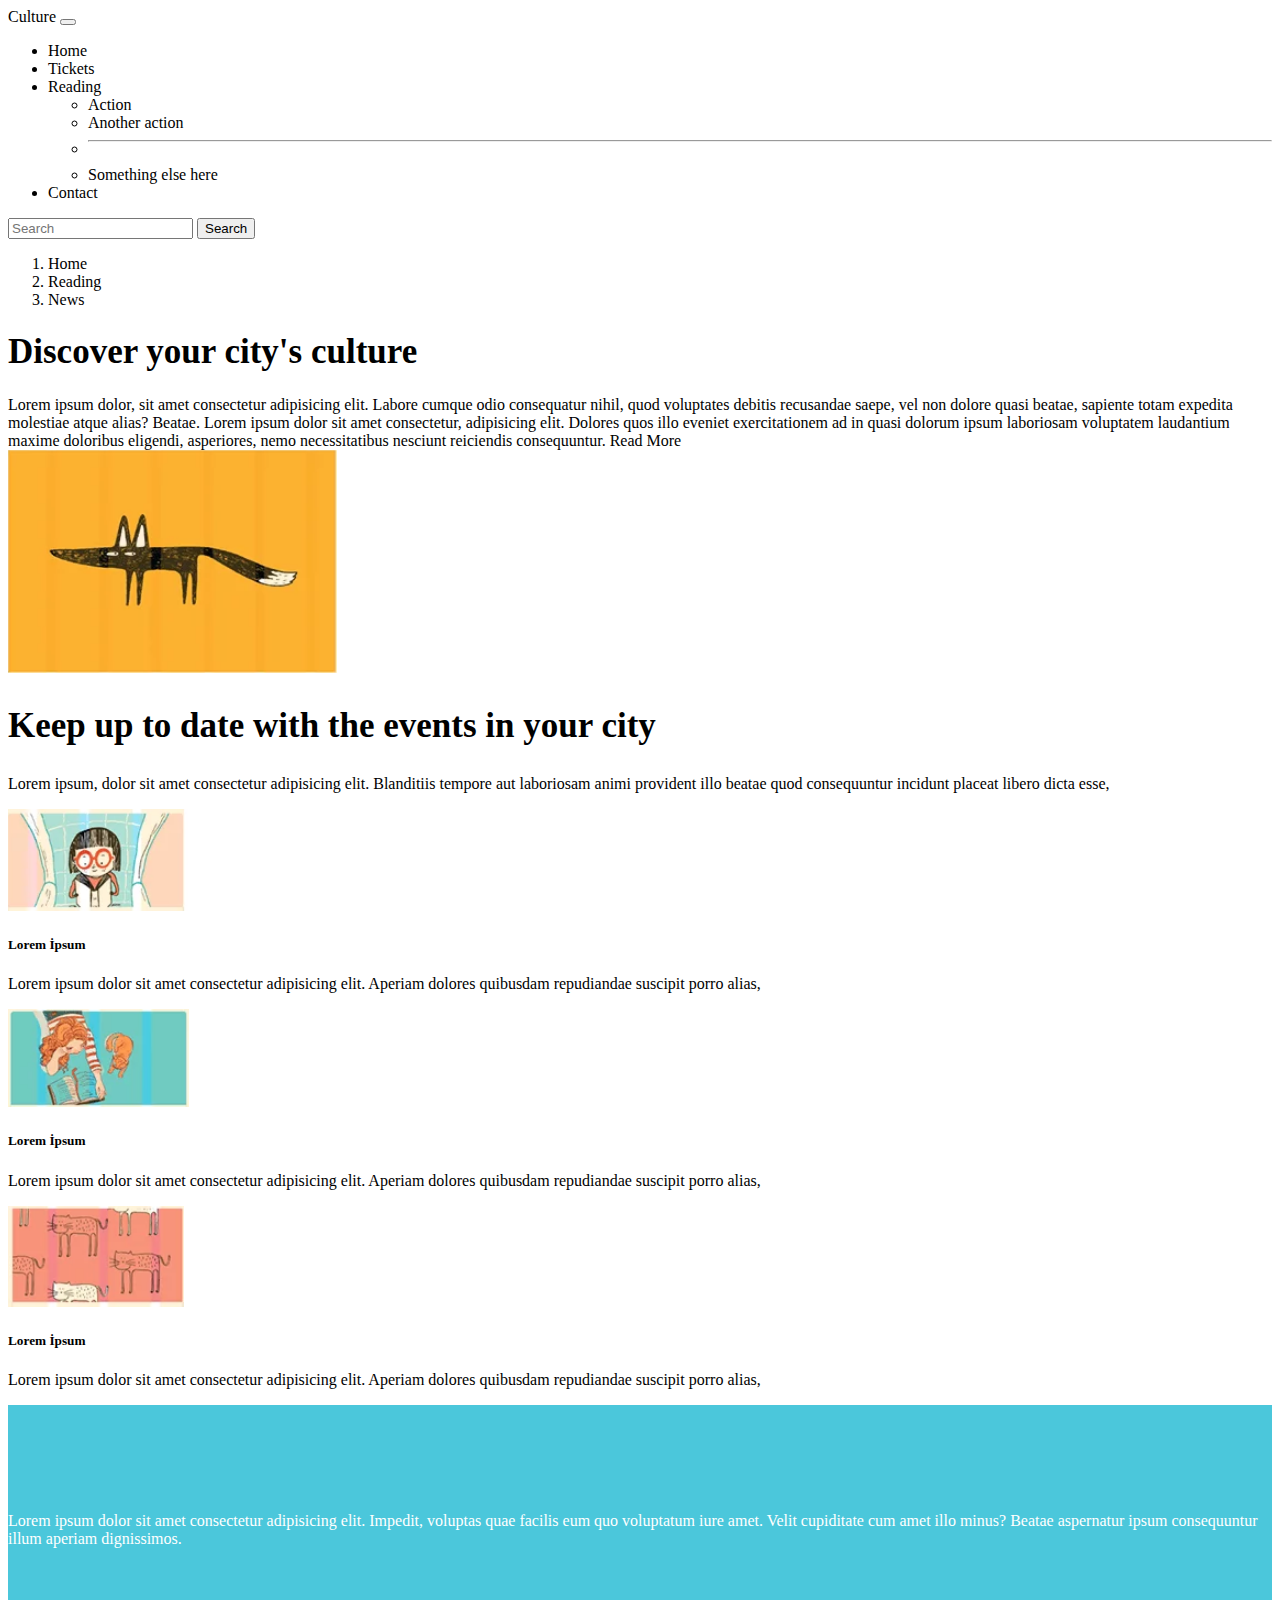
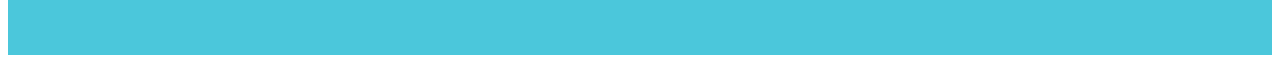
<file: Bootstrap-Culture-Site-main/index.html>
<!DOCTYPE html>
<html lang="en">

<head>
    <meta charset="UTF-8">
    <meta http-equiv="X-UA-Compatible" content="IE=edge">
    <meta name="viewport" content="width=device-width, initial-scale=1.0">
    <title>Document</title>
    <link href="https://cdn.jsdelivr.net/npm/bootstrap@5.2.3/dist/css/bootstrap.min.css" rel="stylesheet" integrity="sha384-rbsA2VBKQhggwzxH7pPCaAqO46MgnOM80zW1RWuH61DGLwZJEdK2Kadq2F9CUG65" crossorigin="anonymous">
    <script src="https://cdn.jsdelivr.net/npm/bootstrap@5.2.3/dist/js/bootstrap.bundle.min.js" integrity="sha384-kenU1KFdBIe4zVF0s0G1M5b4hcpxyD9F7jL+jjXkk+Q2h455rYXK/7HAuoJl+0I4" crossorigin="anonymous"></script>
    <link rel="stylesheet" href="./css/style.css">
</head>

<body>
    <nav class="navbar navbar-expand-lg bg-light">
        <div class="container-fluid">
            <a class="navbar-brand p-3" href="#">Culture</a>
            <button class="navbar-toggler" type="button" data-bs-toggle="collapse" data-bs-target="#navbarSupportedContent" aria-controls="navbarSupportedContent" aria-expanded="false" aria-label="Toggle navigation">
                <span class="navbar-toggler-icon"></span>
            </button>
            <div class="collapse navbar-collapse" id="navbarSupportedContent">
                <ul class="navbar-nav me-auto mb-2 mb-lg-0">
                    <li class="nav-item">
                        <a class="nav-link active" aria-current="page" href="#">Home</a>
                    </li>
                    <li class="nav-item">
                        <a class="nav-link" href="#">Tickets</a>
                    </li>
                    <li class="nav-item dropdown">
                        <a class="nav-link dropdown-toggle" href="#" role="button" data-bs-toggle="dropdown" aria-expanded="false">
                            Reading
                        </a>
                        <ul class="dropdown-menu">
                            <li><a class="dropdown-item" href="#">Action</a></li>
                            <li><a class="dropdown-item" href="#">Another action</a></li>
                            <li>
                                <hr class="dropdown-divider">
                            </li>
                            <li><a class="dropdown-item" href="#">Something else here</a></li>
                        </ul>
                    </li>
                    <li class="nav-item">
                        <a class="nav-link" href="./contact.html">Contact</a>
                    </li>
                </ul>
                <form class="d-flex" role="search">
                    <input class="form-control me-2" type="search" placeholder="Search" aria-label="Search">
                    <button class="btn btn-outline-success bg-black" type="submit">Search</button>
                </form>
            </div>
        </div>
    </nav>

    <div class="content ms-5 mt-5">
        <div class="row">
            <div class="content-left col-xl-5">
                <nav aria-label="breadcrumb">
                    <ol class="breadcrumb">
                        <li class="breadcrumb-item"><a href="#">Home</a></li>
                        <li class="breadcrumb-item"><a href="#">Reading</a></li>
                        <li class="breadcrumb-item active" aria-current="page">News</li>
                    </ol>
                </nav>

                <h1 style="font-size: 35px;">Discover your city's culture</h1>
                <span>Lorem ipsum dolor, sit amet consectetur adipisicing elit. Labore cumque odio consequatur nihil,
                    quod voluptates debitis recusandae saepe, vel non dolore quasi beatae, sapiente totam expedita
                    molestiae atque alias? Beatae.</span>
                <span class="float-end mt-5">Lorem ipsum dolor sit amet consectetur, adipisicing elit. Dolores quos illo
                    eveniet exercitationem ad in quasi dolorum ipsum laboriosam voluptatem laudantium maxime doloribus
                    eligendi, asperiores, nemo necessitatibus nesciunt reiciendis consequuntur.</span>
                <a href="#" class="float-md-start mt-5">Read More</a>

            </div>
            <img class="content-right col-xl-7 w-50 float-end ms-5" src="./img/1.PNG" alt="">
        </div>
    </div>

    <div class="info">
        <div class="row">
            <div class="col-xl-12 text-center mt-5 text-center">
                <h2 style="font-size: 35px;">Keep up to date with the events in your city</h2>
                <p>Lorem ipsum, dolor sit amet consectetur adipisicing elit. Blanditiis tempore aut laboriosam animi provident illo beatae quod consequuntur incidunt placeat libero dicta esse,</p>
            </div>
        </div>
    </div>

    <div class="boxes">
        <div class="row p-5 col-xl-12">
            <!-- <div class="card col-xl-4" style="width: 18rem;">
                <img src="./img/2.PNG" class="card-img-top" alt="...">
                <div class="card-body">
                    <h5 class="card-title">Lorem İpsum</h5>
                    <p class="card-text">Lorem ipsum dolor, sit amet consectetur adipisicing elit. Illo quasi enim
                        repudiandae quod reprehenderit,</p>
                    <a href="#" class="btn btn-primary">Read More</a>
                </div>
            </div>

            <div class="card col-xl-4" style="width: 18rem;">
                <img src="./img/3.PNG" class="card-img-top" alt="...">
                <div class="card-body">
                    <h5 class="card-title">Lorem İpsum</h5>
                    <p class="card-text">Lorem ipsum dolor, sit amet consectetur adipisicing elit. Illo quasi enim
                        repudiandae quod reprehenderit,</p>
                    <a href="#" class="btn btn-primary">Read More</a>
                </div>
            </div>

            <div class="card col-xl-4 " style="width: 18rem;">
                <img src="./img/4.PNG" class="card-img-top" alt="...">
                <div class="card-body">
                    <h5 class="card-title">Lorem İpsum</h5>
                    <p class="card-text">Lorem ipsum dolor, sit amet consectetur adipisicing elit. Illo quasi enim
                        repudiandae quod reprehenderit,</p>
                    <a href="#" class="btn btn-primary">Read More</a>
                </div>
            </div> -->
            <div class="row row-cols-1 row-cols-md-3 g-4">
                <div class="col">
                    <div class="card h-100">
                        <img src="./img/2.PNG" class="card-img-top" alt="...">
                        <div class="card-body">
                            <h5 class="card-title">Lorem İpsum</h5>
                            <p class="card-text">Lorem ipsum dolor sit amet consectetur adipisicing elit. Aperiam dolores quibusdam repudiandae suscipit porro alias,</p>
                        </div>
                    </div>
                </div>
                <div class="col">
                    <div class="card h-100">
                        <img src="./img/3.PNG" class="card-img-top" alt="...">
                        <div class="card-body">
                            <h5 class="card-title">Lorem İpsum</h5>
                            <p class="card-text">Lorem ipsum dolor sit amet consectetur adipisicing elit. Aperiam dolores quibusdam repudiandae suscipit porro alias,</p>
                        </div>
                    </div>
                </div>
                <div class="col">
                    <div class="card h-100">
                        <img src="./img/4.PNG" class="card-img-top" alt="...">
                        <div class="card-body">
                            <h5 class="card-title">Lorem İpsum</h5>
                            <p class="card-text">Lorem ipsum dolor sit amet consectetur adipisicing elit. Aperiam dolores quibusdam repudiandae suscipit porro alias,</p>
                        </div>
                    </div>
                </div>
            </div>
        </div>
    </div>

    <div class="footer text-center " style="background-color: #4bc7db;">

        <div class="row">
            <div class="col-xl-12">
                <p style="color: #fff;">Lorem ipsum dolor sit amet consectetur adipisicing elit. Impedit, voluptas quae facilis eum quo voluptatum iure amet. Velit cupiditate cum amet illo minus? Beatae aspernatur ipsum consequuntur illum aperiam dignissimos.</p>

            </div>
        </div>


    </div>
</body>

</html>
</file>
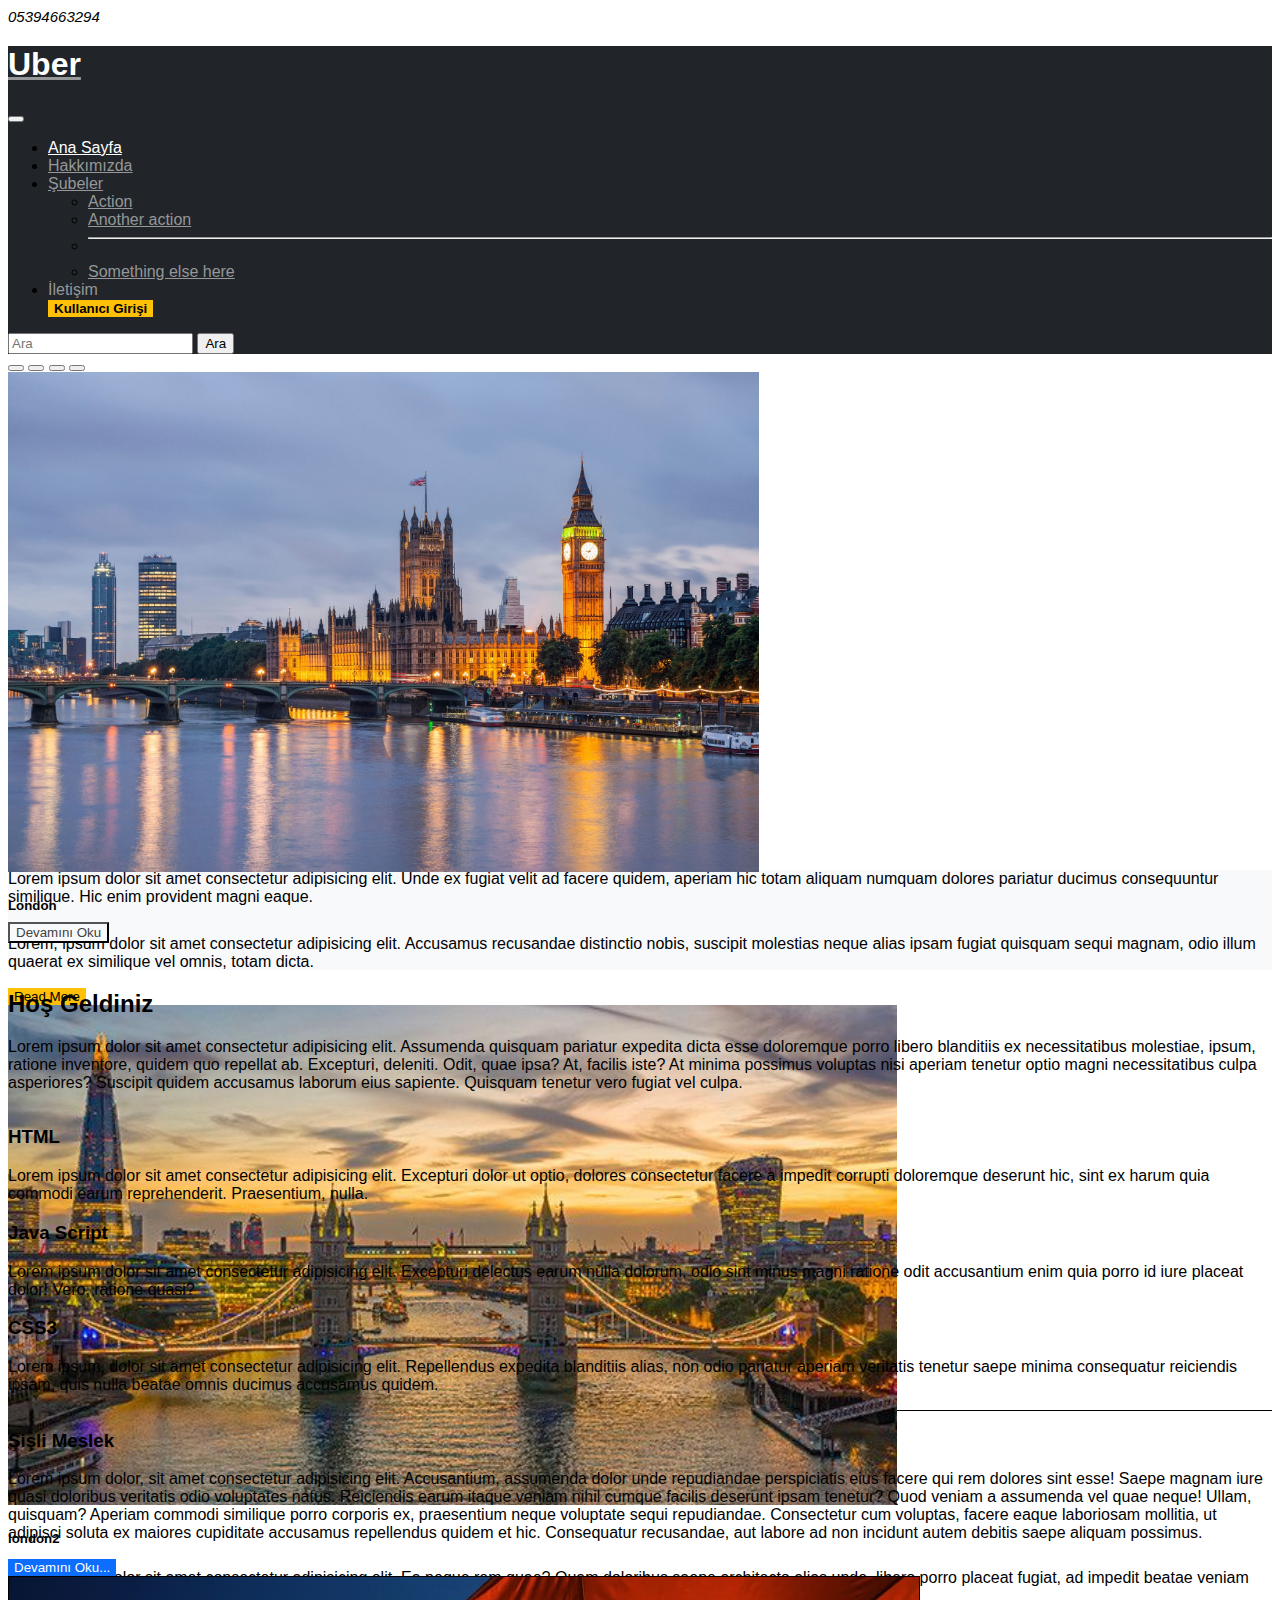
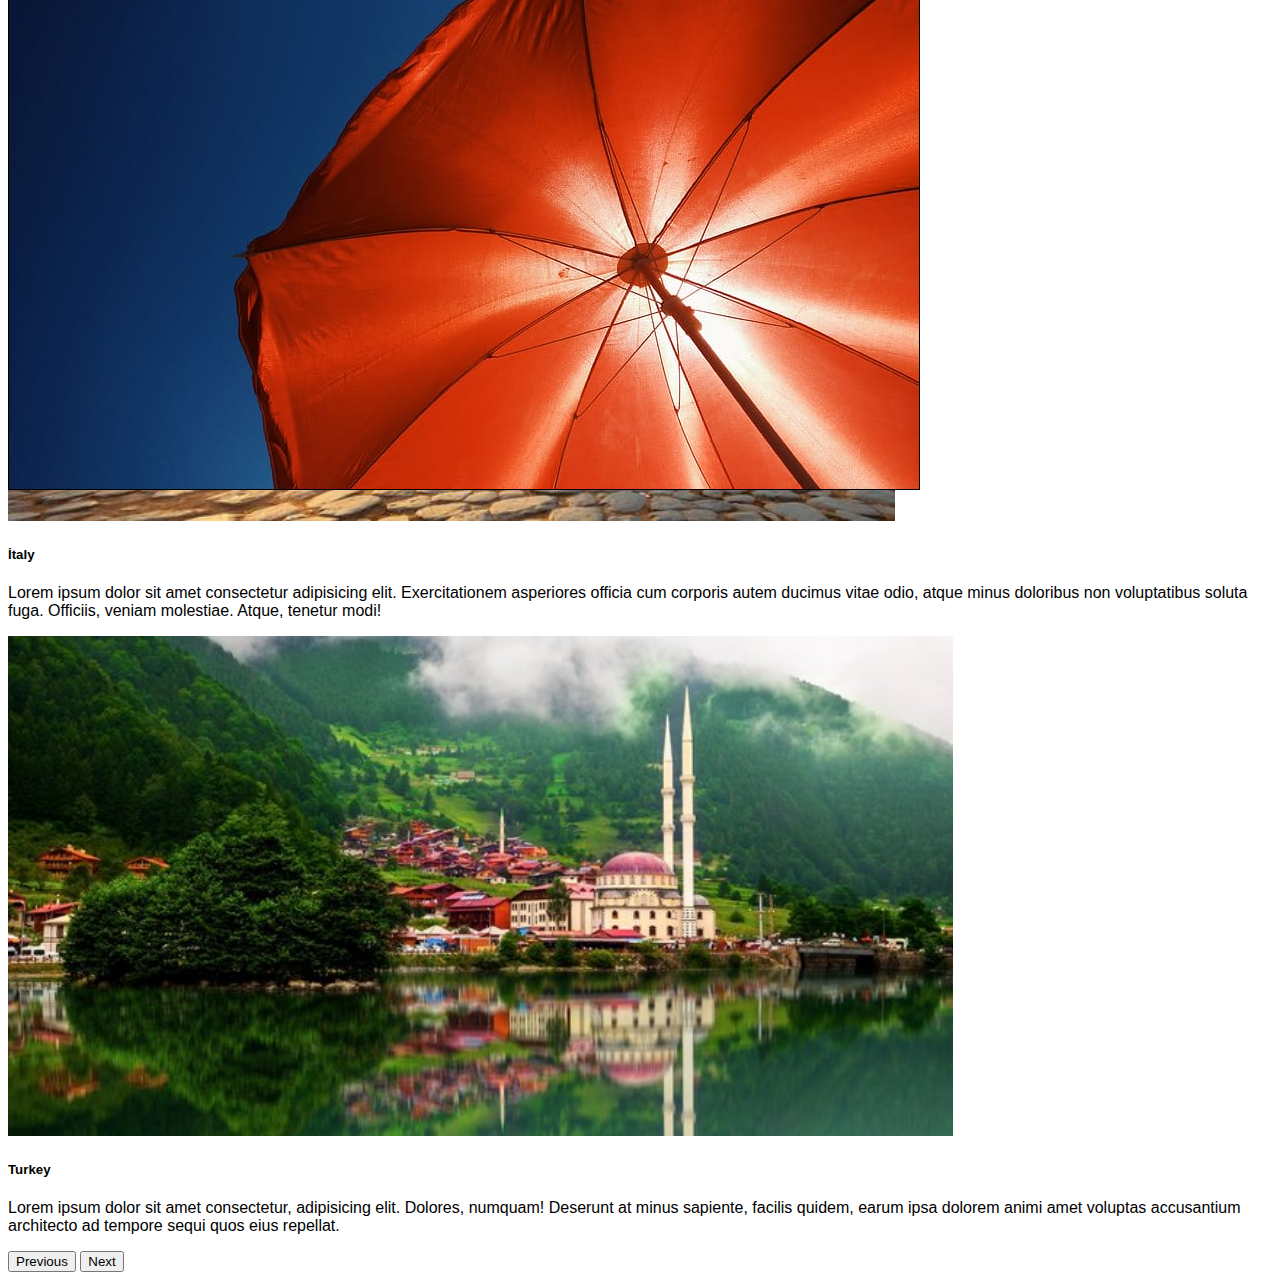
<file: Bootstrap-Uber-Site-main/index.html>
<!DOCTYPE html>
<html lang="en">

<head>
    <meta charset="UTF-8">
    <meta http-equiv="X-UA-Compatible" content="IE=edge">
    <meta name="viewport" content="width=device-width, initial-scale=1.0">
    <title>Document</title>
    <link href="https://cdn.jsdelivr.net/npm/bootstrap@5.2.3/dist/css/bootstrap.min.css" rel="stylesheet" integrity="sha384-rbsA2VBKQhggwzxH7pPCaAqO46MgnOM80zW1RWuH61DGLwZJEdK2Kadq2F9CUG65" crossorigin="anonymous">
    <script src="https://cdn.jsdelivr.net/npm/bootstrap@5.2.3/dist/js/bootstrap.bundle.min.js" integrity="sha384-kenU1KFdBIe4zVF0s0G1M5b4hcpxyD9F7jL+jjXkk+Q2h455rYXK/7HAuoJl+0I4" crossorigin="anonymous"></script>
    <link rel="stylesheet" href="https://cdnjs.cloudflare.com/ajax/libs/font-awesome/6.2.1/css/all.min.css" integrity="sha512-MV7K8+y+gLIBoVD59lQIYicR65iaqukzvf/nwasF0nqhPay5w/9lJmVM2hMDcnK1OnMGCdVK+iQrJ7lzPJQd1w==" crossorigin="anonymous" referrerpolicy="no-referrer"
    />
    <link rel="stylesheet" href="./css/style.css">
</head>

<body>
    <div class="container-fluid">
        <div class="info_bar mb-2">
            <div class="row mt-1" style="font-size: 15px;">
                <div class="info_bar_left col-xl-5 ms-5 p-0">
                    <a href="https://www.instagram.com/naziper_v2/"><i class="fa-brands fa-instagram me-2"></i></a>
                    <a href="#"><i class="fa-brands fa-facebook me-2"></i></a>
                    <a href="#"><i class="fa-brands fa-twitch me-2"></i></a>
                    <a href="#"><i class="fa-brands fa-twitter me-2"></i></a>
                    <a href="https://www.youtube.com/channel/UCO_evRioUmekkpS1BS3NsFQ"><i class="fa-brands fa-youtube me-2"></i></a>

                </div>
                <div class="info_bar_right col-xl-6 mt-1 me-5 p-0">
                    <i class="fa-solid fa-phone float-end"> 05394663294 </i>
                </div>
            </div>
        </div>
        <nav class="navbar navbar-expand-lg p-0" style="background-color: #212429;">
            <div class="container-fluid ms-4 me-5">
                <a class="navbar-brand" href="#">
                    <h1 style="color: white;">Uber</h1>
                </a>
                <button class="navbar-toggler" type="button" data-bs-toggle="collapse" data-bs-target="#navbarSupportedContent" aria-controls="navbarSupportedContent" aria-expanded="false" aria-label="Toggle navigation">
                <span class="navbar-toggler-icon"></span>
              </button>
                <div class="collapse navbar-collapse" id="navbarSupportedContent">
                    <ul class="navbar-nav me-auto  mb-2 mb-lg-0">
                        <li class="nav-item">
                            <a class="nav-link active" style="color: white;" aria-current="page" href="#">Ana Sayfa</a>
                        </li>
                        <li class="nav-item">
                            <a class="nav-link" href="#">Hakkımızda</a>
                        </li>
                        <li class="nav-item dropdown">
                            <a class="nav-link dropdown-toggle" href="#" role="button" data-bs-toggle="dropdown" aria-expanded="false">
                      Şubeler
                    </a>
                            <ul class="dropdown-menu">
                                <li><a class="dropdown-item" href="#">Action</a></li>
                                <li><a class="dropdown-item" href="#">Another action</a></li>
                                <li>
                                    <hr class="dropdown-divider">
                                </li>
                                <li><a class="dropdown-item" href="#">Something else here</a></li>
                            </ul>
                        </li>
                        <li class="nav-item">
                            <a class="nav-link" style="cursor: pointer;">İletişim</a>
                        </li>
                        <button class="btn btn-primary" style="background-color: #fec107; color: black; border: none; font-weight: bold;" type="button">Kullanıcı Girişi</button>
                    </ul>

                    <form class="d-flex " role="search ">
                        <input class="form-control me-2 " type="search " placeholder="Ara " aria-label="Search ">
                        <button class="btn btn-outline-success " type="submit">Ara</button>
                    </form>
                </div>
            </div>
        </nav>

        <div class="slider mb-3">
            <div class="row">
                <div class="col-xl-12">
                    <div id="carouselExampleCaptions" class="carousel slide" data-bs-ride="false">
                        <div class="carousel-indicators">
                            <button type="button" data-bs-target="#carouselExampleCaptions" data-bs-slide-to="0" class="active" aria-current="true" aria-label="Slide 1"></button>
                            <button type="button" data-bs-target="#carouselExampleCaptions" data-bs-slide-to="1" aria-label="Slide 2"></button>
                            <button type="button" data-bs-target="#carouselExampleCaptions" data-bs-slide-to="2" aria-label="Slide 3"></button>
                            <button type="button" data-bs-target="#carouselExampleCaptions" data-bs-slide-to="3" aria-label="Slide 4"></button>

                        </div>
                        <div class="carousel-inner">
                            <div class="carousel-item active">
                                <img src="./img/london.jpg" class="d-block w-100" alt="...">
                                <div class="carousel-caption d-none d-md-block">
                                    <h5>London</h5>
                                    <p>Lorem, ipsum dolor sit amet consectetur adipisicing elit. Accusamus recusandae distinctio nobis, suscipit molestias neque alias ipsam fugiat quisquam sequi magnam, odio illum quaerat ex similique vel omnis, totam dicta.</p>
                                    <button class="btn btn-primary" type="button" style="background-color: #fec107; border: none;">Read More</button>
                                </div>
                            </div>
                            <div class="carousel-item">
                                <img src="./img/london2.jpeg" class="d-block w-100" alt="...">
                                <div class="carousel-caption d-none d-md-block">
                                    <h5>london2</h5>
                                    <p>Lorem ipsum dolor sit amet consectetur adipisicing elit. Ea neque rem quae? Quam doloribus saepe architecto alias unde, libero porro placeat fugiat, ad impedit beatae veniam reprehenderit quos at sequi.</p>
                                </div>
                            </div>
                            <div class="carousel-item">
                                <img src="./img/630x355.jpg" class="d-block w-100" alt="...">
                                <div class="carousel-caption d-none d-md-block">
                                    <h5>İtaly</h5>
                                    <p>Lorem ipsum dolor sit amet consectetur adipisicing elit. Exercitationem asperiores officia cum corporis autem ducimus vitae odio, atque minus doloribus non voluptatibus soluta fuga. Officiis, veniam molestiae. Atque,
                                        tenetur modi!</p>
                                </div>
                            </div>
                            <div class="carousel-item">
                                <img src="./img/650x344-1530695536321.jpg" class="d-block w-100" alt="...">
                                <div class="carousel-caption d-none d-md-block">
                                    <h5>Turkey</h5>
                                    <p>Lorem ipsum dolor sit amet consectetur, adipisicing elit. Dolores, numquam! Deserunt at minus sapiente, facilis quidem, earum ipsa dolorem animi amet voluptas accusantium architecto ad tempore sequi quos eius repellat.</p>
                                </div>
                            </div>
                        </div>
                        <button class="carousel-control-prev" type="button" data-bs-target="#carouselExampleCaptions" data-bs-slide="prev">
                          <span class="carousel-control-prev-icon" aria-hidden="true"></span>
                          <span class="visually-hidden">Previous</span>
                        </button>
                        <button class="carousel-control-next" type="button" data-bs-target="#carouselExampleCaptions" data-bs-slide="next">
                          <span class="carousel-control-next-icon" aria-hidden="true"></span>
                          <span class="visually-hidden">Next</span>
                        </button>
                    </div>
                </div>
            </div>
        </div>

        <div class="information" style=" background-color: #f8f9fb;">
            <div class="row">
                <div class="col-xl-9 text-center mt-3">
                    <p style="text-align: left;" class="ms-5"> Lorem ipsum dolor sit amet consectetur adipisicing elit. Unde ex fugiat velit ad facere quidem, aperiam hic totam aliquam numquam dolores pariatur ducimus consequuntur similique. Hic enim provident magni eaque.</p>
                </div>
                <div class="col-xl-3 mt-3">
                    <button class="btn btn-primary" type="button" style=" background-color: #f8f9fb; color: #424242; border-color: black;">Devamını Oku</button>
                </div>
            </div>
        </div>

        <div class="content">
            <div class="row ms-5 me-5">
                <div class="col-xl-12 text-center">
                    <h2 class="mb-3">Hoş Geldiniz</h2>
                    <p class="">Lorem ipsum dolor sit amet consectetur adipisicing elit. Assumenda quisquam pariatur expedita dicta esse doloremque porro libero blanditiis ex necessitatibus molestiae, ipsum, ratione inventore, quidem quo repellat ab. Excepturi, deleniti.
                        Odit, quae ipsa? At, facilis iste? At minima possimus voluptas nisi aperiam tenetur optio magni necessitatibus culpa asperiores? Suscipit quidem accusamus laborum eius sapiente. Quisquam tenetur vero fugiat vel culpa.</p>
                </div>
            </div>
        </div>

        <div class="inner_content text-center mt-5">
            <div class="row p-2">
                <div class="col-xl-3 me-5">
                    <i class="fa-brands fa-html5"></i>
                    <h3>HTML</h3>
                    <p>Lorem ipsum dolor sit amet consectetur adipisicing elit. Excepturi dolor ut optio, dolores consectetur facere a impedit corrupti doloremque deserunt hic, sint ex harum quia commodi earum reprehenderit. Praesentium, nulla.</p>
                </div>
                <div class="col-xl-3 me-5">
                    <i class="fa-brands fa-jsfiddle"></i>
                    <h3>Java Script</h3>
                    <p>Lorem ipsum dolor sit amet consectetur adipisicing elit. Excepturi delectus earum nulla dolorum, odio sint minus magni ratione odit accusantium enim quia porro id iure placeat dolor! Vero, ratione quasi?</p>
                </div>
                <div class="col-xl-3">
                    <i class="fa-brands fa-css3"></i>
                    <h3>CSS3</h3>
                    <p>Lorem ipsum, dolor sit amet consectetur adipisicing elit. Repellendus expedita blanditiis alias, non odio pariatur aperiam veritatis tenetur saepe minima consequatur reiciendis ipsam, quis nulla beatae omnis ducimus accusamus quidem.</p>
                </div>
            </div>
            <div class="string">
                <div class="row">
                    <div class="col-xl-11" style="border-bottom: 1px solid #000;">

                    </div>
                </div>
            </div>
        </div>

        <div class="comment ms-5 me-5 mt-5">
            <div class="row">
                <div class="col-xl-7">
                    <h3> Şişli Meslek </h3>
                    <p>Lorem ipsum dolor, sit amet consectetur adipisicing elit. Accusantium, assumenda dolor unde repudiandae perspiciatis eius facere qui rem dolores sint esse! Saepe magnam iure quasi doloribus veritatis odio voluptates natus. Reiciendis
                        earum itaque veniam nihil cumque facilis deserunt ipsam tenetur? Quod veniam a assumenda vel quae neque! Ullam, quisquam? Aperiam commodi similique porro corporis ex, praesentium neque voluptate sequi repudiandae. Consectetur cum
                        voluptas, facere eaque laboriosam mollitia, ut adipisci soluta ex maiores cupiditate accusamus repellendus quidem et hic. Consequatur recusandae, aut labore ad non incidunt autem debitis saepe aliquam possimus.</p>
                    <button class="btn btn-outline-success float-end" style="background-color: #0d6efd; color: white; border: none; " type="submit">Devamını Oku...</button>

                </div>
                <div class="col-xl-5">
                    <img style="border: 1px solid black;" class="p-1 rounded-circle w-100" src="./img/umbrella.jpg" alt="">
                </div>
            </div>
        </div>
    </div>
</body>

</html>
</file>
<file: Bootstrap-Culture-Site-main/css/style.css>
div:after {
    content: ".";
    display: block;
    height: 0;
    clear: both;
    visibility: hidden;
}

* {
    color: black;
}

.breadcrumb a {
    color: black;
}

a {
    text-decoration: none;
}

.footer {
    width: 100%;
    height: 250px;
    display: flex;
    align-items: center;
    justify-content: center;
}
</file>
<file: Bootstrap-Uber-Site-main/css/style.css>
.container-fluid {
    font-family: Arial, Helvetica, sans-serif;
    justify-content: center;
    align-items: center;
}

.navbar a:hover {
    color: #fff;
}

.navbar a {
    color: #959798;
}

.info_bar a {
    color: #000;
}

a:visited {
    text-decoration: none;
}

a:hover {
    color: #424242;
}

.slider {
    height: 500px;
}

.slider img {
    height: 500px;
}

.information {
    height: 100px;
}

.inner_content .row {
    justify-content: space-evenly;
    align-items: center;
}

.inner_content i {
    font-size: 50px;
}

.content .row {
    display: flex;
    align-items: center;
    justify-content: center;
}
</file>
